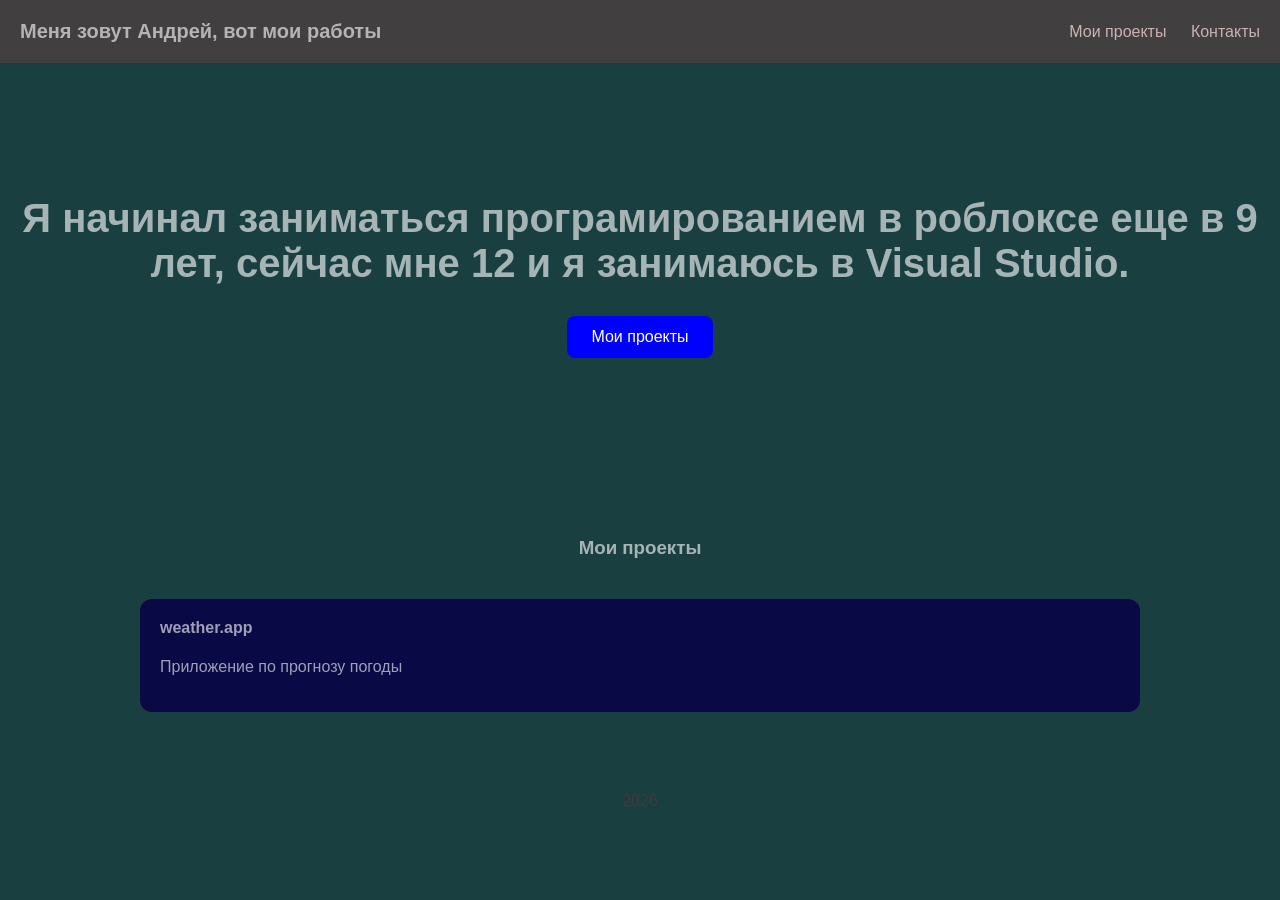
<file: index.html>
<!DOCTYPE html>
<html lang="en">

<head>
    <meta charset="UTF-8">
    <meta name="viewport" content="width=device-width, initial-scale=1.0">
     <link href="index.css" rel="stylesheet">
    <title>Мое портфолео</title>
</head>

<body>
    <header>
        <h1>
            Меня зовут Андрей, вот мои работы
        </h1>
        <nav>
            <a href="#project">Мои проекты</a>
            <a href="#contact">Контакты</a>
        </nav>
    </header>
    <section class="hero">
        <h2>
            Я начинал заниматься програмированием в роблоксе еще в 9 лет, сейчас мне 12 и я занимаюсь в Visual Studio.
        </h2>
        <a href="#project" class="button">Мои проекты</a>
    </section>
    <section id="project" class="project">
        <h3>
            Мои проекты
        </h3>
        <div class="grid">
            <a href="weather.app.html" class="card">
                <h4>
                    weather.app
                </h4>
                <p>Приложение по прогнозу погоды</p>
            </a>
        </div>
    </section>
    <footer>
        2026
    </footer>
</body>

</html>
</file>
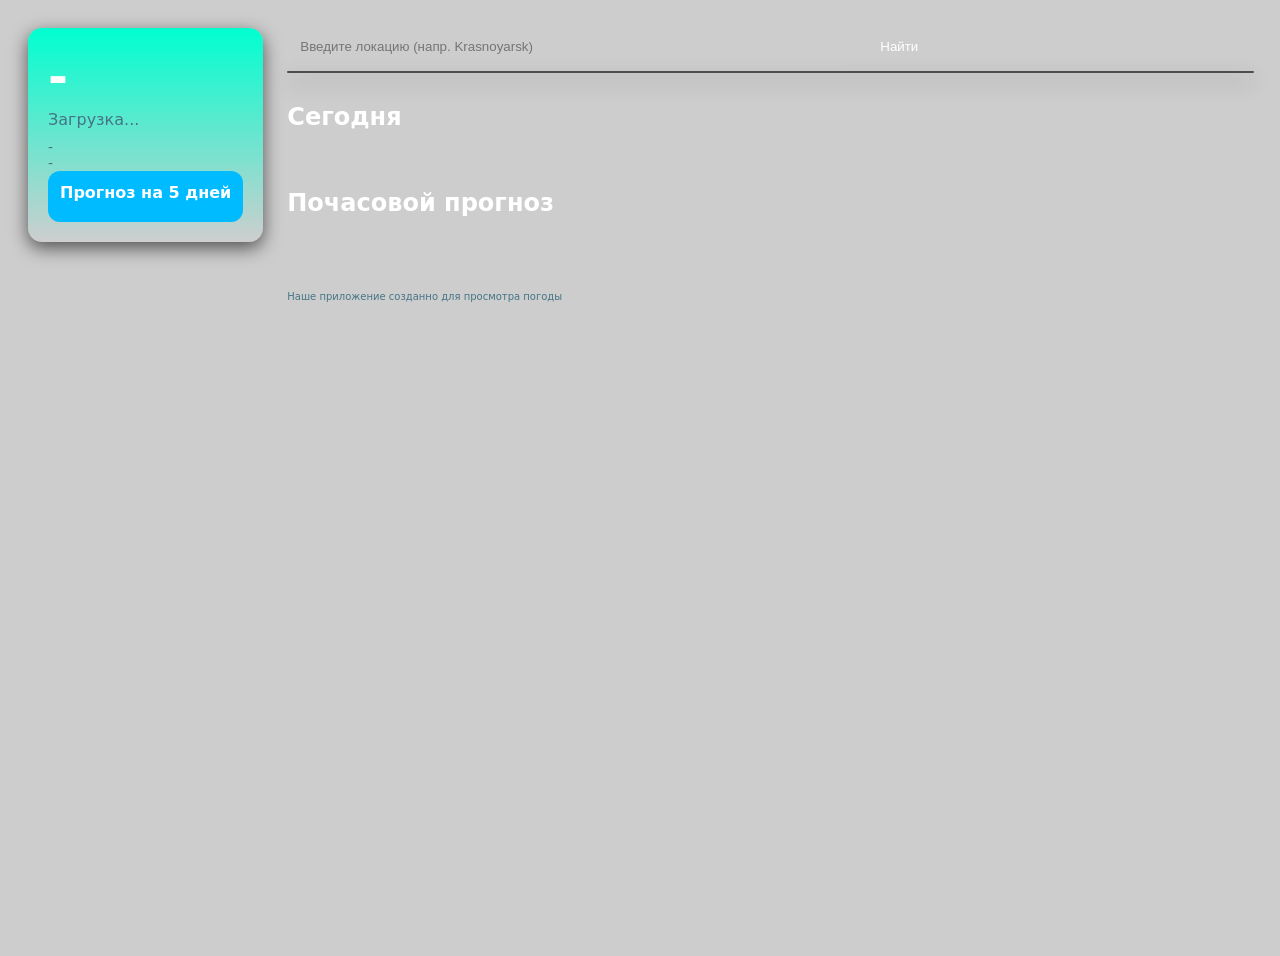
<file: weather.app.html>
<!DOCTYPE html>
<html>

<head>
    <meta charset="UTF-8">
    <link href="style.css" rel="stylesheet">
</head>

<body>
    <div id="app" class="app">
        <aside class="sidebar">
            <div class="current-card" id="current-card">
                <div class="top-row">
                    <div class="temp">-</div>
                </div>
                <div class="desc">Загрузка...</div>
                <div class="meta">
                    <div id="date">-</div>
                    <div id="location">-</div>
                </div>
                    <div class="five-day">
                <h3>Прогноз на 5 дней</h3>
                <div id="days-list" class="days-list"></div>
                </div>
            </div>
        </aside>
        <main class="main">
            <header class="header">
                <div class="search">
                    <input id="location-input" placeholder="Введите локацию (напр. Krasnoyarsk)">
                    <button id="set-location">Найти</button>
                </div>
            </header>
            <section class="today" id="today">
                <h2>Сегодня</h2>
                <div class="today-grid" id="today-grid">
                </div>
            </section>
            <section class="hourly" id="hourly">
                <h2>Почасовой прогноз</h2>
                <div class="hourly-grid" id="hourly-grid"></div>
            </section>
            <div class="weather-map" id="weather-map"></div>
             <footer class="footer">
                <small>Наше приложение созданно для просмотра погоды</small>
            </footer>

        </main>
    </div>
    <script src="main.js"></script>
</body>

</html>
</file>
<file: index.css>
body{
    margin:0;
    font-family: sans-serif;
    background-color: rgb(26, 63, 65);
    color: rgba(255, 255, 255, 0.61);
}

a{
    color: inherit;
    text-decoration: none;
}

header{
    padding: 20px;
    display: flex;
    justify-content: space-between;
    align-items: center;
    background: rgb(65, 63, 63);
}

header h1{
    margin: 0;
    font-size: 20px;
}

nav a{
    color: rgb(202, 179, 179);
    margin-left: 20px;
}

nav a:hover{
    color: chartreuse;
}

.hero{
    text-align: center;
    padding: 100px 20px;
}

.hero h2{
    font-size: 40px;
    margin-bottom: 10px;
}

.h ero p{
    color: rgb(202, 179, 179);
}

.button{
    display: inline-block;
    margin-top: 20px;
    padding: 12px 24px;
    background: blue;
    color: white;
    border-radius: 8px;
}

.project{
    padding: 60px 20px;
    max-width: 1000px;
    margin: auto;
}

.project h3{
    text-align: center;
    margin-bottom: 40px;
}

.grid{
    display: grid;
    grid-template-columns: repeat(auto-fit, minmax(250px, 1fr)); 
    gap: 20px;
}

.card{
    background-color: rgb(9, 9, 70);
    padding: 20px;
    border-radius: 12px;
}

.card h4{
    margin-top: 0;
}

footer{
    text-align: center;
    padding: 20px;
    color: rgb(59, 59, 59);
}
</file>
<file: style.css>
:root {
    --bg:#cdcdcd;
    --panel:#00bbff;
    --muted:#457485;
    --card:#00ffd0;
    --acent:#a500ff;
    --glass:rgb(0, 0, 0);
}

html,body,#app{
    height: 100%;
}

body{
    margin: 0;
    font-family: Inter, system-ui, -apple-system, 'Segoe UI', Roboto, 'Helvetica Neue',Arial;
    background: var(--bg);
    color: #ffffff;
    -webkit-font-smoothing:antialiased;
    -moz-osx-font-smoothing:grayscale;
}

.app{
    display: flex;
    gap: 24px;
    padding: 28px;
    align-items: flex-start;
}

.current-card{
    background: linear-gradient(180deg,var(--card), rgba(255,255,255, 0.02));
    padding: 20px;
    border-radius: 14px;
    box-shadow: 0 6px 18px rgba(0,0,0,0.6);
    min-height: 160px;
}

.current-card .top-row {
  display: flex;
  align-items: center;
  justify-content: space-between;
}

.current-card .temp {
  font-size: 48px;
  font-weight: 700;
  margin-bottom: 6px;
}

.current-card .desc {
  color: var(--muted);
  margin-bottom: 10px;
}

.current-card .meta {
  color: var(--muted);
  font-size: 14px;
}

.geo-btn {
  background: transparent;
  border: 1px solid rgba(255, 255, 255, 0.06);
  color: inherit;
  padding: 8px;
  border-radius: 8px;
}

.current-card .top-row {
  display: flex; 
  align-items: center; 
  justify-content: space-between; 
}

.current-card .temp {
  font-size: 48px;
  font-weight: 700; 
  margin-bottom: 6px; 
}

.current-card .desc {
  color: var(--muted); 
  margin-bottom: 10px; 
}

.current-card .meta {
  color: var(--muted); 
  font-size: 14px;
}

.geo-btn {
  background: transparent;
  border: 1px solid rgba(255, 255, 255, 0.06); 
  color: inherit; 
  padding: 8px; 
  border-radius: 8px; 
}

.five-day {
  background: var(--panel);
  padding: 12px;
  border-radius: 12px;
}

.five-day h3 {
  margin: 0 0 8px 0;
  font-size: 16px;
}

.days-list {
  list-style: none;
  padding: 0;
  margin: 0;
  display: flex;
  flex-direction: column;
  gap: 8px;
}

.days-list li {
  display: flex;
  justify-content: space-between;
  align-items: center;
  padding: 8px;
  border-radius: 8px;
  background: var(--glass);
  color: var(--muted);
}

.day-left {
  display: flex;
  align-items: center;
  gap: 10px;
}

.day-date {
  font-size: 13px;
  color: var(--muted);
}

.main {
  flex: 1;
  display: flex;
  flex-direction: column;
  gap: 18px;
}

.main-header {
  display: flex;
  justify-content: space-between;
  align-items: center;
  gap: 12px;
}

.main-header {
  display: flex;
  justify-content: space-between;
  align-items: center;
  gap: 12px;
}

.search input {
  padding: 10px 12px;
  border-radius: 10px;
  border: 1px solid rgba(255, 255, 255, 0.04);
  background: transparent;
  color: inherit;
  min-width: 540px;
}

.search button {
  padding: 10px 12px;
  border-radius: 10px;
  border: none;
  background: var(--accent);
  color: white;
}

#set-location {
  margin-right: 25px;
  margin-left: 15px;
}

.today-grid {
  display: grid;
  grid-template-columns: repeat(auto-fit, minmax(160px, 1fr));
  gap: 12px;
}

.today-card {
  background: var(--panel);
  padding: 14px;
  border-radius: 12px;
  min-height: 80px;
}

.today-grid {
  display: grid;
  grid-template-columns: repeat(auto-fit, minmax(160px, 1fr));
  gap: 12px;
}

.today-card {
  background: var(--panel);
  padding: 14px;
  border-radius: 12px;
  min-height: 80px;
}

.today-grid {
  display: grid;
  grid-template-columns: repeat(auto-fit, minmax(160px, 1fr));
  gap: 12px;
}

.today-card {
  background: var(--panel);
  padding: 14px;
  border-radius: 12px;
  min-height: 80px;
}

.today-card h4 {
  margin: 0 0 8px 0;
  font-size: 14px;
  color: var(--muted);
}

.today-card .value {
  font-weight: 600;
  font-size: 18px;
}


.hourly-grid {
  display: flex;
  gap: 12px;
  overflow: auto;
  padding: 8px 4px;
}

.hour-card {
  min-width: 96px;
  background: var(--panel);
  padding: 12px;
  border-radius: 12px;
  text-align: center;
}

.hour-card .hour {
  font-size: 13px;
  color: var(--muted);
}

.hour-card .icon {
  font-size: 22px;
  margin: 8px 0;
}

.hour-card .temp {
  font-weight: 700;
}

.hour-wind {
  font-size: 12px;
  color: var(--muted);
  margin-top: 6px;
}

.wind-arrow {
  display: inline-block;
  transform-origin: center;
  font-size: 14px;
  margin-right: 6px;
}

.footer {
  color: var(--muted);
  font-size: 12px;
}

@media (max-width: 900px) {
  .app {
    flex-direction: column;
    padding: 16px;
  }

  .sidebar {
    width: 100%;
    order: 2;
    flex-direction: row;
    gap: 12px;
    overflow: auto;
  }

  .main {
    order: 1;
  }

  .five-day {
    display: none;
  }

  .today-card,
  .hour-card,
  .days-list li {
    will-change: transform, opacity;
  }
}

.suggestions {
  position: absolute;
  top: 100%;
  left: 0;
  width: 100%;
  margin-top: 6px;
  border-radius: 12px;
  overflow: hidden;
  backdrop-filter: blur(12px);
  background: rgba(20, 22, 24, 0.75);
  box-shadow: 0 8px 22px rgba(0, 0, 0, 0.45);
  z-index: 100;
  border: 1px solid rgba(255, 255, 255, 0.05);
  animation: fadeIn 0.25s ease;
}

.search {
  position: relative;
  display: flex;
  align-items: center;
}

.suggest-item {
  padding: 10px 14px;
  cursor: pointer;
  transition: background 0.25s, transform 0.15s;
  color: #e6eef7;
  font-size: 14px;
  letter-spacing: 0.3px;
}

.suggest-item:hover {
  background: rgba(255, 255, 255, 0.08);
  transform: translateX(2px);
}

@keyframes fadeIn {
  from {
    opacity: 0;
    transform: translateY(-6px);
  }
  to {
    opacity: 1;
    transform: translateY(0);
  }
}

.geo-btn {
  background: transparent;
  border: 1px solid rgba(255, 255, 255, 0.1);
  color: inherit;
  padding: 10px 12px;
  border-radius: 10px;
  cursor: pointer;
  margin-left: 10px;
  transition: all 0.3s ease;
  white-space: nowrap;
}

.geo-btn:hover {
  background: rgba(255, 255, 255, 0.05);
  border-color: var(--accent);
}

.geo-btn:disabled {
  opacity: 0.6;
  cursor: not-allowed;
}

.search button {
  margin-left: 10px;
  margin-right: 0;
}
</file>
